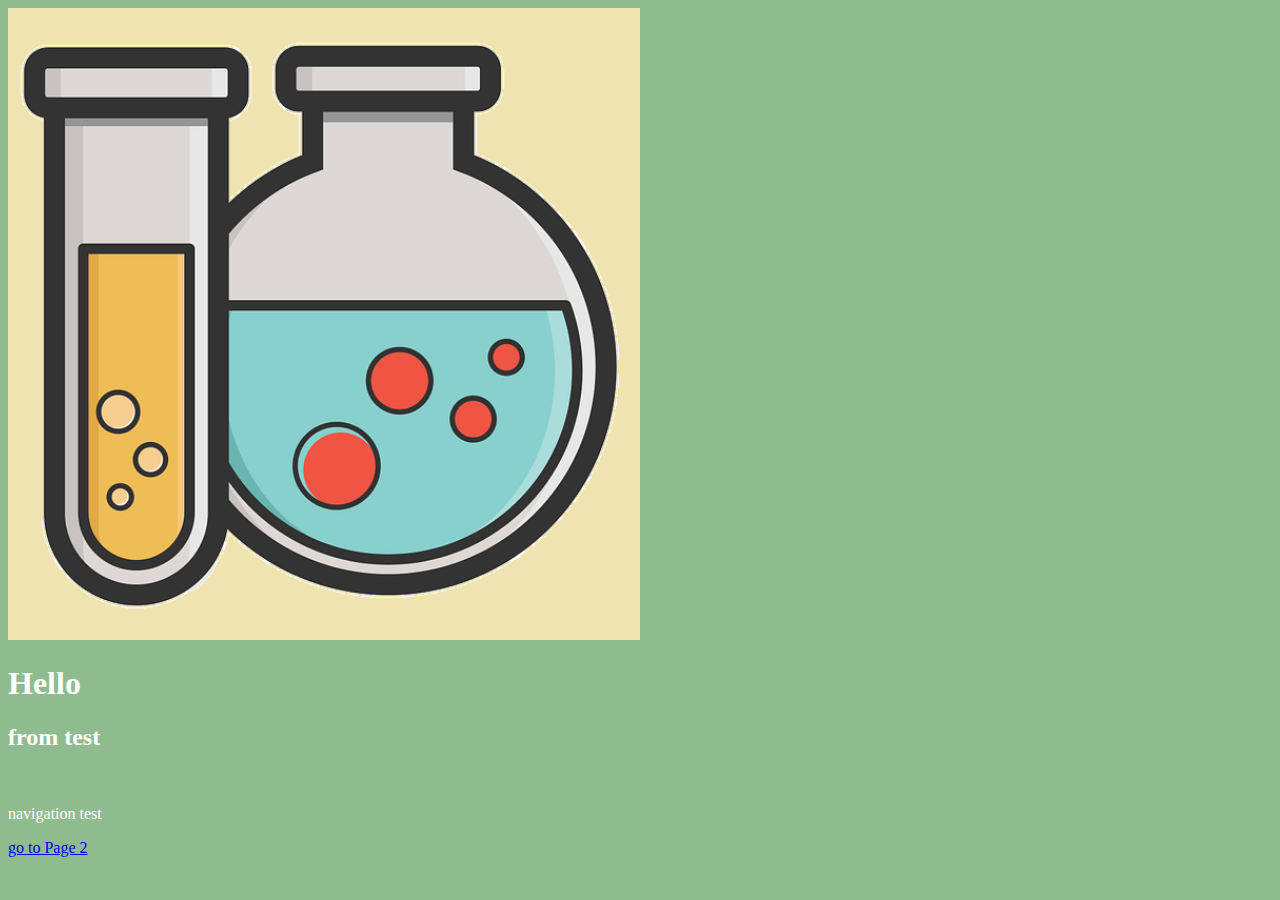
<file: index.html>
<!DOCTYPE html>
<html lang="en">
<head>
    <meta charset="UTF-8">
    <meta name="viewport" content="width=device-width, initial-scale=1.0, height=device-height, viewport-fit=cover">
    <meta name="theme-color" content="#3367D6">
    <title>p5 test</title>
    <link rel="stylesheet" href="./style.css">

    <link rel="icon" type="image/ico" href="./favicon.ico">
    <link rel="manifest" href="./manifest.webmanifest">
    
    <link rel="apple-touch-icon" sizes="192x192" href="./look/icon-192x192.png">
    <meta name="mobile-web-app-capable" content="yes" />
    <meta name="apple-mobile-web-app-capable" content="yes">
    <meta name="apple-mobile-web-app-status-bar-style" content="black-translucent">
    <meta name="apple-mobile-web-app-title" content="p5test">   
    
</head>

<body>

    <img src="./img/yellow.png" alt="logo">

    <h1>Hello</h1>
    <h2>from test</h2>
    <br />
    <p>navigation test</p>
   <a href="./page2.html">go to Page 2</a>

    <script src="./app.js"></script>

</body>
</html>
</file>
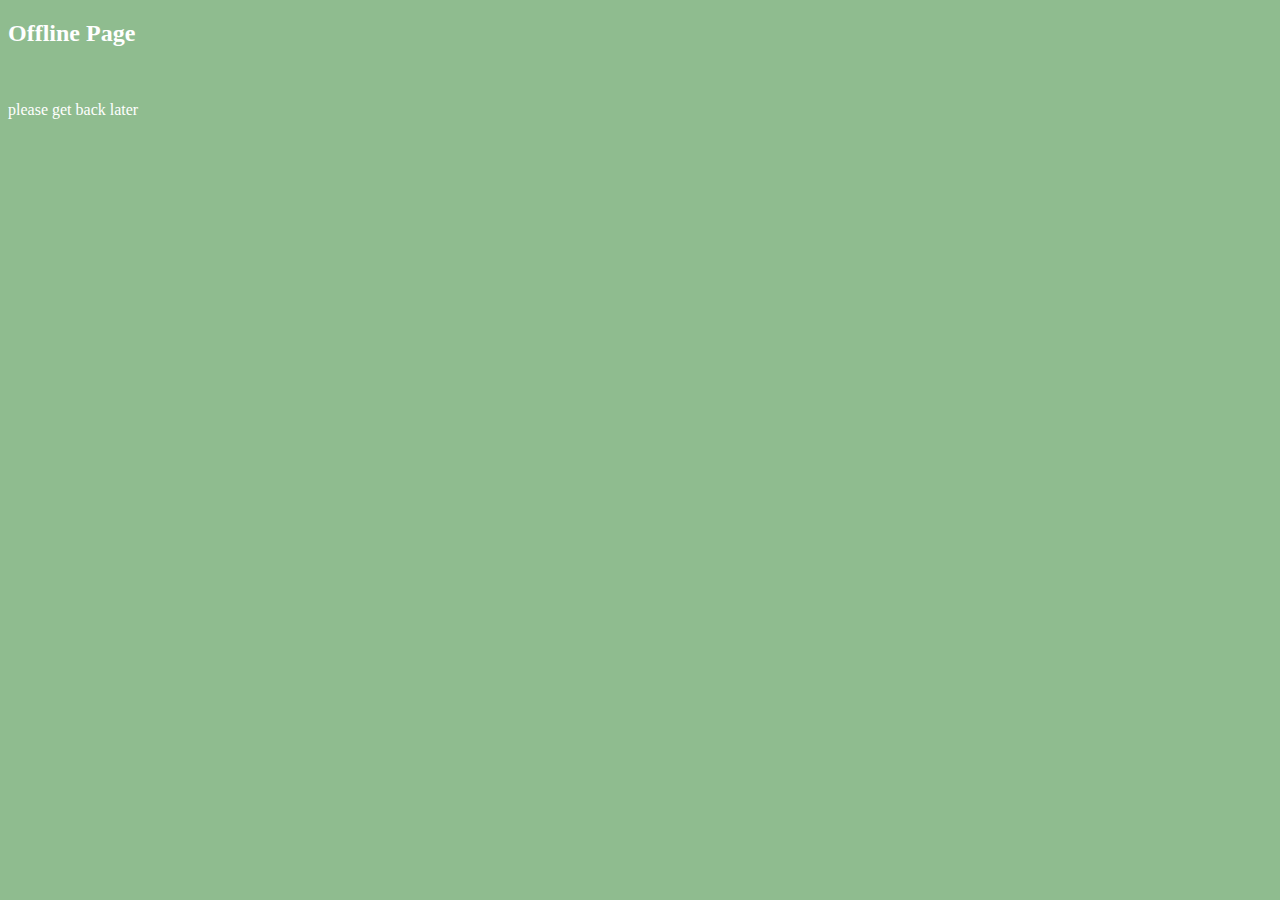
<file: offline.html>
<!DOCTYPE html>
<html lang="en">
<head>

    <meta charset="UTF-8">
    <meta name="viewport" content="width=device-width, initial-scale=1.0, height=device-height, viewport-fit=cover">
    <meta name="theme-color" content="#3367D6">

    <link rel="icon" type="image/ico" href="./favicon.ico">
    <link rel="manifest" href="./manifest.webmanifest">
    <link rel="stylesheet" href="./style.css">
    <title>Offline</title>
    
    <link rel="apple-touch-icon" sizes="192x192" href="./look/icon-192x192.png">
    <meta name="mobile-web-app-capable" content="yes" />
    <meta name="apple-mobile-web-app-capable" content="yes">
    <meta name="apple-mobile-web-app-status-bar-style" content="black-translucent">
    <meta name="apple-mobile-web-app-title" content="p5test">       
    
</head>

<body >
    <h2>Offline Page</h2>
    <br />
    <p>please get back later</p>
    <script src="./app.js"></script>
</body>
</html>
</file>
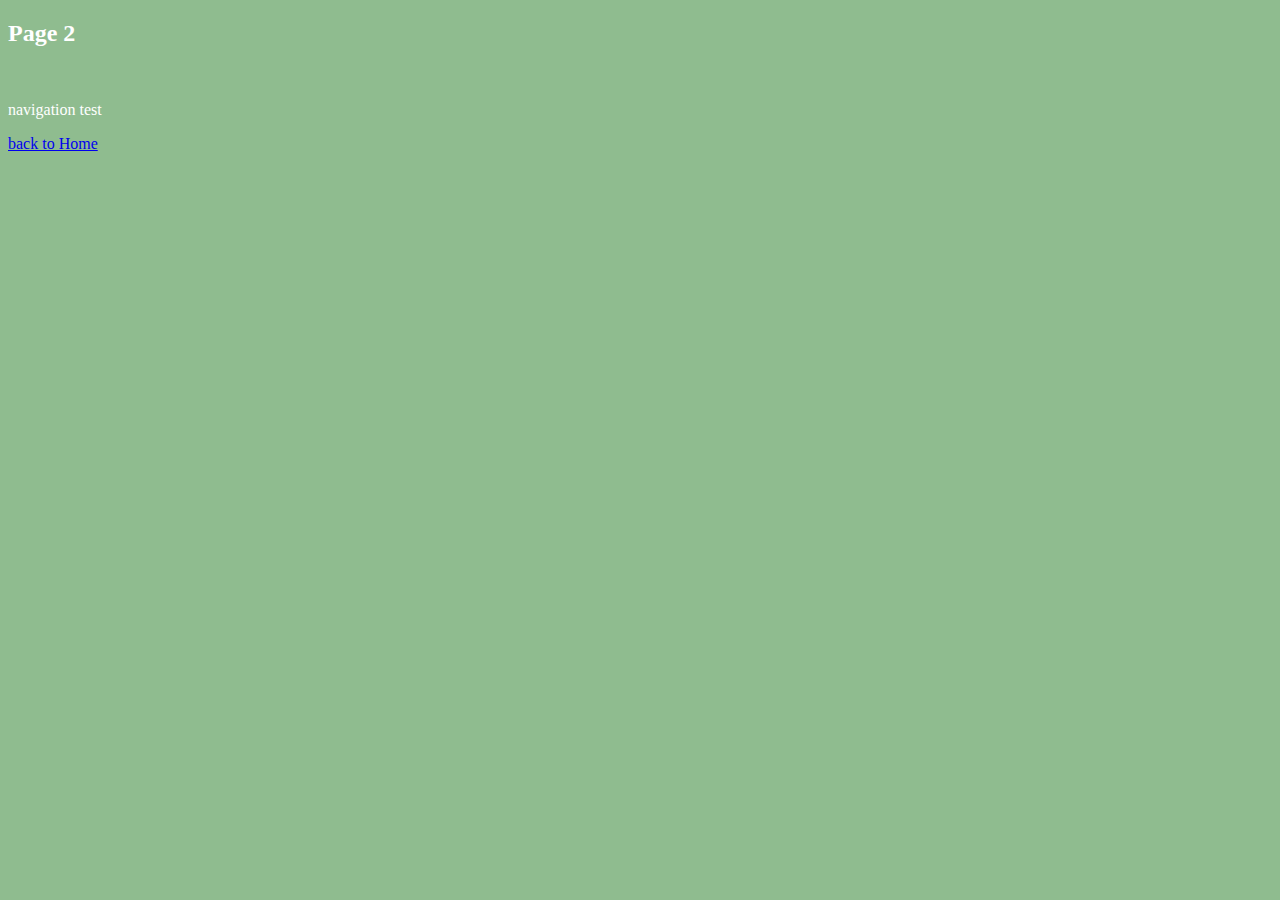
<file: page2.html>
<!DOCTYPE html>
<html lang="en">
<head>
    <meta charset="UTF-8">
    <meta name="viewport" content="width=device-width, initial-scale=1.0, height=device-height, viewport-fit=cover">
    <meta name="theme-color" content="#3367D6">

    <link rel="icon" type="image/ico" href="./favicon.ico">
    <link rel="manifest" href="./manifest.webmanifest">
    <link rel="stylesheet" href="./style.css">

    <title>Page 2</title>
    
    <link rel="apple-touch-icon" sizes="192x192" href="./look/icon-192x192.png">
    <meta name="mobile-web-app-capable" content="yes" />
    <meta name="apple-mobile-web-app-capable" content="yes">
    <meta name="apple-mobile-web-app-status-bar-style" content="black-translucent">
    <meta name="apple-mobile-web-app-title" content="p5test">   
    
</head>

<body >
    <h2>Page 2</h2>
    <br />
    <p>navigation test</p>
    <a href="./index.html">back to Home</a>
    <script src="./app.js"></script>
</body>
</html>
</file>
<file: style.css>
body {
    height: 100%;
    background-color: #8FBC8F;
    overscroll-behavior-y: contain;
    -webkit-user-select: none;
    -webkit-tap-highlight-color: transparent;
    -webkit-touch-callout: none;
}

h1, h2, h3, p {
    color: #ffffff;
}

img {
	width: 50%;
}
</file>
